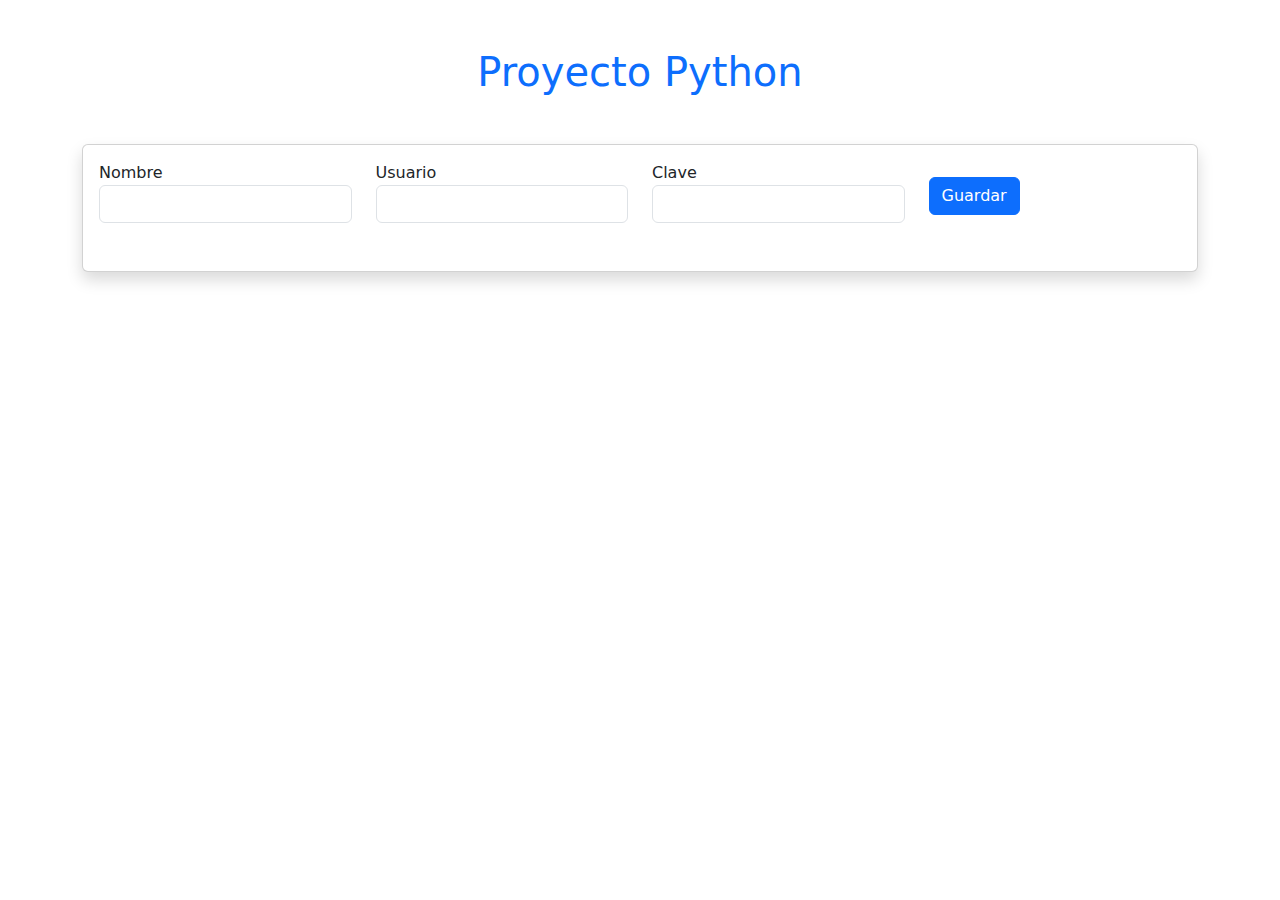
<file: src/proyecto1/templates/index.html>
<!DOCTYPE html>
<html lang="en">
<head>
    <meta charset="UTF-8">
    <meta name="viewport" content="width=device-width, initial-scale=1.0">
    <title>Proyecto Python</title>

    <link href="https://cdn.jsdelivr.net/npm/bootstrap@5.3.3/dist/css/bootstrap.min.css" rel="stylesheet" integrity="sha384-QWTKZyjpPEjISv5WaRU9OFeRpok6YctnYmDr5pNlyT2bRjXh0JMhjY6hW+ALEwIH" crossorigin="anonymous">

    <script src="https://cdn.jsdelivr.net/npm/@popperjs/core@2.11.8/dist/umd/popper.min.js" integrity="sha384-I7E8VVD/ismYTF4hNIPjVp/Zjvgyol6VFvRkX/vR+Vc4jQkC+hVqc2pM8ODewa9r" crossorigin="anonymous"></script>
    <script src="https://cdn.jsdelivr.net/npm/bootstrap@5.3.3/dist/js/bootstrap.min.js" integrity="sha384-0pUGZvbkm6XF6gxjEnlmuGrJXVbNuzT9qBBavbLwCsOGabYfZo0T0to5eqruptLy" crossorigin="anonymous"></script>
</head>
<body>
    <h1 class="text-center mt-5 mb-5 text-primary">Proyecto Python</h1>

<div class="container">
    <div class="card shadow">
        <div class="card-body">
            <form action="/user" method="POST">
                <div class="row mb-3">
                    <div class="col">
                        <label>Nombre</label>
                        <input type="text" class="form-control mb-3" name="nombre">
                    </div>
                    <div class="col">
                        <label>Usuario</label>
                        <input type="text" class="form-control mb-3" name="usuario">
                    </div>
                    <div class="col">
                        <label>Clave</label>
                        <input type="text" class="form-control mb-3" name="clave">
                    </div>
                    <div class="col">
                        <button class="btn btn-primary mb-3 mt-3 type="submit">Guardar</button>
                    </div>
                </div>
            </form>
        </div>
    </div>
</div>
</body>
</html>
</file>
